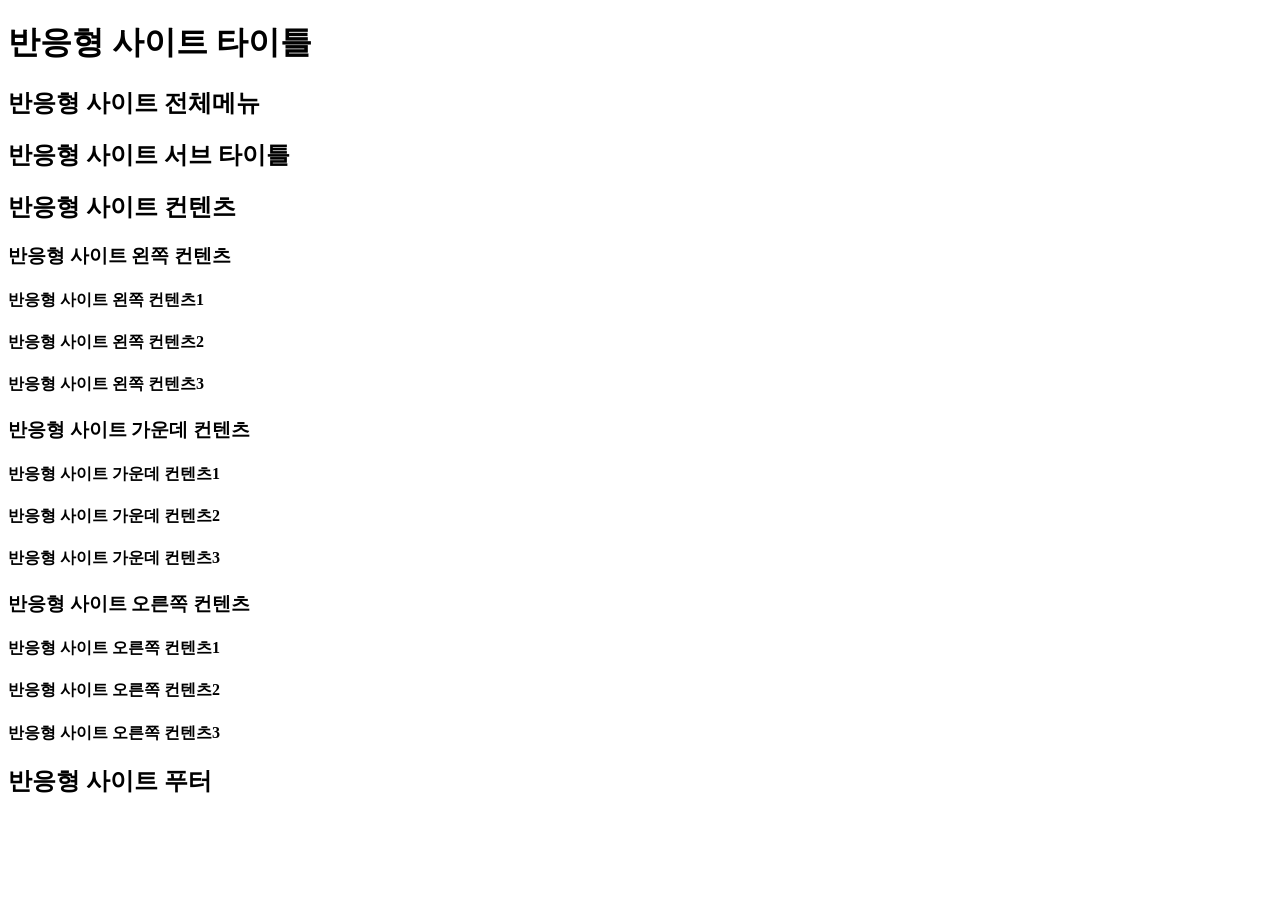
<file: outliner.html>
<!DOCTYPE html>
<html lang="ko">
<head>
    <meta charset="UTF-8">
    <meta name="viewport" content="width=device-width, initial-scale=1.0">
    <meta http-equiv="X-UA-Compatible" content="ie=edge">
    <title>Outliner</title>
</head>
<body>
    <header>
        <h1>반응형 사이트 타이틀</h1>
    </header>
    <nav>
        <h2>반응형 사이트 전체메뉴</h2>
    </nav>
    <article>
        <h2>반응형 사이트 서브 타이틀</h2>
    </article>
    <main>
        <section>
            <h2>반응형 사이트 컨텐츠</h2>
            <section>
                <h3>반응형 사이트 왼쪽 컨텐츠</h3>
                <article><h4>반응형 사이트 왼쪽 컨텐츠1</h4></article>
                <article><h4>반응형 사이트 왼쪽 컨텐츠2</h4></article>
                <article><h4>반응형 사이트 왼쪽 컨텐츠3</h4></article>
            </section>    
            <section>
                <h3>반응형 사이트 가운데 컨텐츠</h3>
                <article><h4>반응형 사이트 가운데 컨텐츠1</h4></article>
                <article><h4>반응형 사이트 가운데 컨텐츠2</h4></article>
                <article><h4>반응형 사이트 가운데 컨텐츠3</h4></article>
            </section>    
            <section>
                <h3>반응형 사이트 오른쪽 컨텐츠</h3>
                <article><h4>반응형 사이트 오른쪽 컨텐츠1</h4></article>
                <article><h4>반응형 사이트 오른쪽 컨텐츠2</h4></article>
                <article><h4>반응형 사이트 오른쪽 컨텐츠3</h4></article>
            </section>    
        </section>
    </main>
    <footer>
        <h2>반응형 사이트 푸터</h2>
    </footer>
</body>
</html>
</file>
